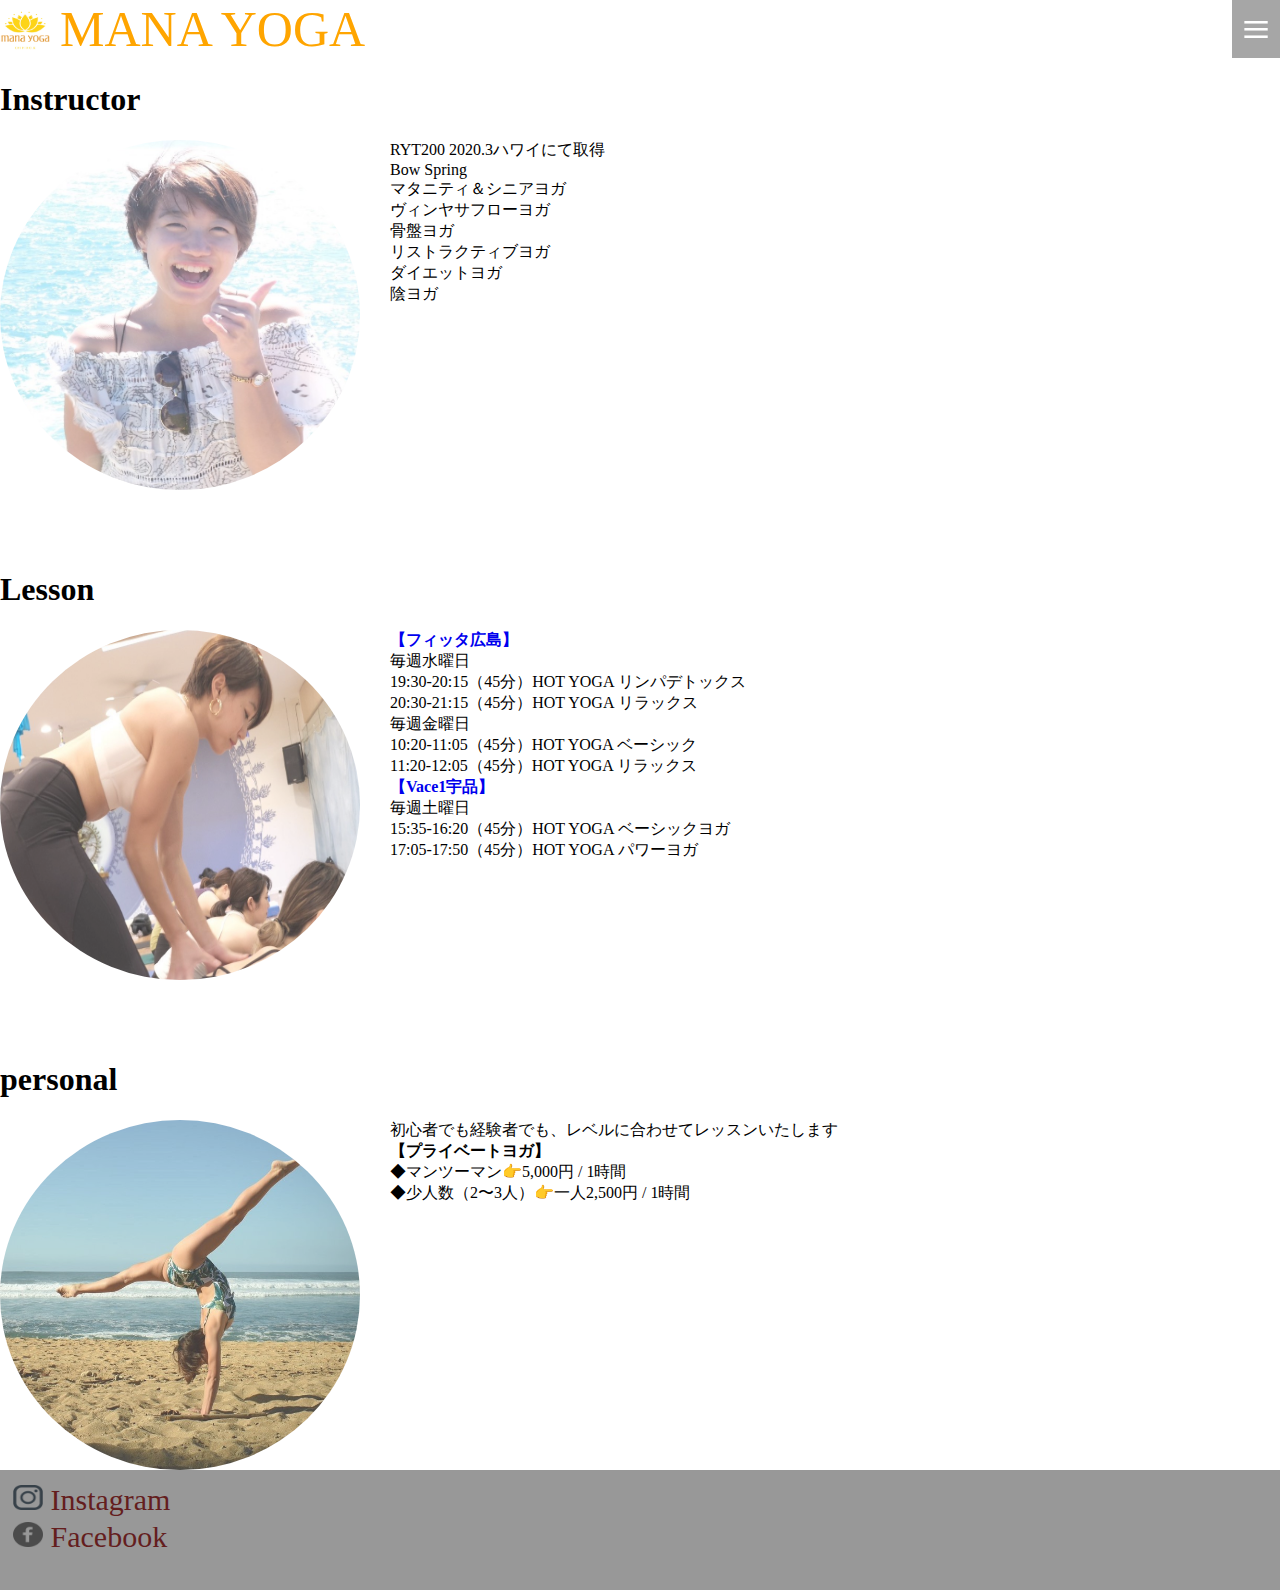
<file: instructor.html>
<!DOCTYPE html>
<html lang="en">
<head>
  <meta charset="UTF-8">
  <meta name="viewport" content="width=device-width, initial-scale=1.0">
  <title>MANA YOGA</title>
  <link rel="stylesheet" href="stylesheets.css">
  <link rel="stylesheet" href="responsive.css">

</head>

<body>
  <header>
    <div class="h-left">
      <img src="images/logo.png" alt="ロゴ" class="logo">
      <div class="logo-text">MANA YOGA</div>
    </div>
    <div class="tab">≡</div>

  </header>
  <div class="menus">

    <div class="menu-inst">
      <h1 id="instructor">Instructor</h1>
      <div class="menu-icon">
        <a href="index.html">
          <!-- とりあえずインデックスにとぶようにしてる -->
          <img src="images/instructor.jpg" alt="instructor">
        </a>
      </div>
        <p class="setsumei-inst">
          <ul>
            <p>RYT200  2020.3ハワイにて取得</p>
            <p>Bow Spring</p>
            <p>マタニティ＆シニアヨガ</p>
            <p>ヴィンヤサフローヨガ</p>
            <p>骨盤ヨガ</p>
            <p>リストラクティブヨガ</p>
            <p>ダイエットヨガ</p>
            <p>陰ヨガ</p>
          </ul>

        </p>
        <div class="clear"></div>
    </div>

    <div class="menu-inst">
      <h1 id="lesson">Lesson</h1>
      <div class="menu-icon">
        <img src="images/lesson.jpg" alt="">
      </div>
      <p class="setsumei-inst">
        <a href="https://www.fitta.jp/hotyoga/" class="outlink">
          <h4>【フィッタ広島】</h4>
        </a>
        <ul>
          <p>毎週水曜日</p>
          <p>19:30-20:15（45分）HOT YOGA リンパデトックス</p>
          <p>20:30-21:15（45分）HOT YOGA リラックス</p>
          <p>毎週金曜日</p>
          <p>10:20-11:05（45分）HOT YOGA ベーシック</p>
          <p>11:20-12:05（45分）HOT YOGA リラックス</p>
        </ul>
        <a href="https://vace1.com/ujina/hotyoga-collagenstudio/" class="outlink">
          <h4>【Vace1宇品】</h4>
        </a>
        <ul>
          <p>毎週土曜日</p>
          <p>15:35-16:20（45分）HOT YOGA ベーシックヨガ</p>
          <p>17:05-17:50（45分）HOT YOGA パワーヨガ</p>
        </ul>
      </p>
      <div class="clear"></div>
    </div>
    
    <div class="menu-inst">
      <h1 id="personal">personal</h1>
      <div class="menu-icon">
        <img src="images/personal.jpg" alt="">
      </div>
      <p class="setsumei-inst">
        <p>
          初心者でも経験者でも、レベルに合わせてレッスンいたします</p>
        </p>
        <h4>【プライベートヨガ】</h4>
        <p>◆マンツーマン👉5,000円 / 1時間</p>
        <p>◆少人数（2〜3人）👉一人2,500円 / 1時間</p>
    </div>

    <div class="clear"></div>

  </div>

  <footer>
    <div class="f-left">
      <a href="https://www.instagram.com/yogachipi/?hl=ja" class="btn instagram">
        <img src="images/instagram.png" alt="">
        Instagram
      </a>
      <br>

      <a href="#" class="btn facebook">
        <img src="images/facebook.png" alt="">
        Facebook
      </a>
    </div>
  </footer>

</body>

</html>
</file>
<file: stylesheets.css>
* {
  box-sizing: border-box;
}

.clear {
  clear: left;
}

body {
  margin:0;
  width: 100%;
}

a {
  text-decoration: none;
}

header {
  height: 75px;
  width: 100%;
  background-color: rgba(255,255,255,0.9);
  position: fixed;
  top: 0;
  z-index: 10;
}

.logo {
  width: 50px;
  height: 50px;
  float: left;
  padding-top: 10px;
}

.logo-text {
  font-size: 50px;
  margin-left: 10px;
  float: left;
  color: orange;
}

.tab {
  float: right;
  font-size: 50px;
  color:white;
  background-color: gray;
  padding: 0 10px;
  opacity: 0.7;
}

.tab:hover {
  opacity: 0.4;
}

.concept {
  height: 600px;
  background-image: url(images/sea.JPG);
  opacity: 0.7;
  background-size: cover;
  text-align: center;
}

.text {
  padding-top: 140px;
  font-size: 20px;
  color: white;
  font-weight: bold;
  line-height: 1.8;
  letter-spacing: 2px;
}

.menus {
  /* height: 500px; */
  width: auto;
  text-align: center;
  padding-top: 30px;
  margin-top: 30px;
}

.menu {
  float: left;
  width: 33%;
}

.menu-icon {
  position: relative;
  opacity: 0.8;
}

.menu-icon:hover {
  opacity: 0.5;
}

.menus img {
  border-radius: 50%;
  height: 350px;
  
}

.menu-icon p {
  position: absolute;
  top: 40%;
  width: 100%;
  color: white;
  font-size: 26px;
  font-weight: bold;
}

.setsumei {
  width: 80%;
  display: inline-block;
  margin-top: 15px;
  font-size: 18px;
}

.menu-inst {
  /* align-items: left; */
  text-align: left;
  padding-bottom: 60px;
}

.menu-inst img {
  float: left;
  margin-right: 30px;
  width:360px;
}
.menu-inst p {
  margin: 0;
}

.menu-inst h4 {
  margin: 0;
  padding: 0;
}

.menu-inst ul {
  margin: 0;
  /* display: table-cell;
  vertical-align: middle;
  margin-left: 60px; */
}


footer {
  height: 120px;
  background-color: rgba(50,50,50,0.5);
}

.f-left {
font-size: 30px;
padding: 10px 5px;
margin: 0;
/* float: left; */
}

.f-left img {
  height: 30px;
  width: 30px;
  padding-top: 5px;
}

.btn {
  padding: 0 8px;
  color: rgba(100,30,30);
  /* display: inline-block; */
}

.mobile {
  display: none;
}

.outlink:hover {
  opacity: 0.5;
}
</file>
<file: responsive.css>
@media(max-width:1000px) {
  .menu {
    width: 50%;
    margin-bottom: 50px;
  }
}

@media(max-width:670px) {
  header {
    height: 55px;
  }
  .tab {
    font-size: 40px;
  }
  .logo-text {
    font-size: 40px;
  }
  .concept {
    height: 400px;
  }
  .text {
    font-size: 12px;
    line-height: 2;
  }
  .menu {
    width: 100%;
    margin-bottom: 50px;
  }
}
</file>
